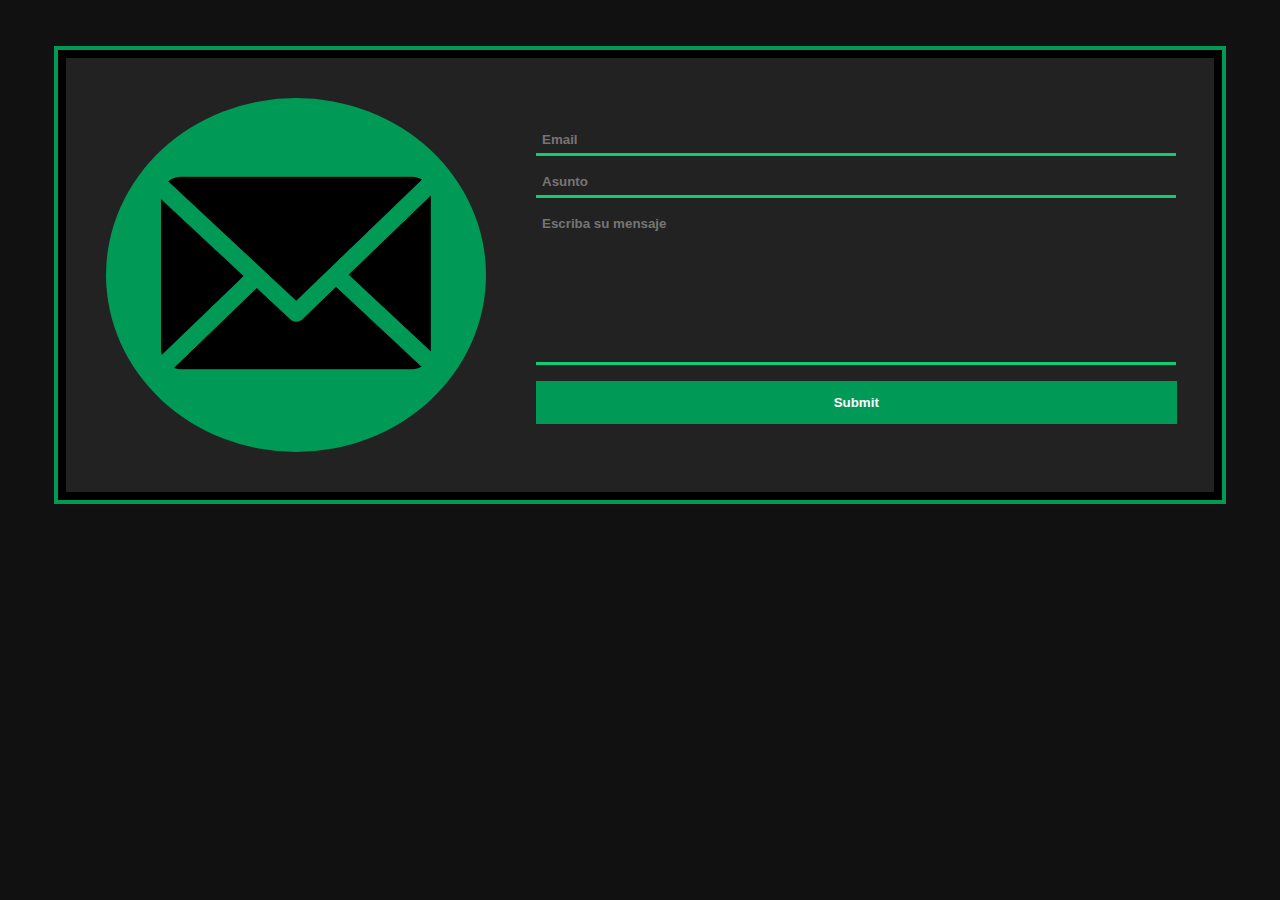
<file: Curso-HTML-CSS/Formulario Responsive/index.html>
<!DOCTYPE html>
<html lang="en">
<head>
    <meta charset="UTF-8">
    <meta name="viewport" content="width=device-width, initial-scale=1.0">
    <title>Formulario</title>
    <link rel="stylesheet" href="styles.css">
</head>
<body>
    <div class="flex-container">
        <form class="form">
            <div class="form__section">
                <input type="email" class="form__input" placeholder="Email" required>
            </div>
            <div class="form__section">
                <input type="text" class="form__input" placeholder="Asunto" required>
            </div>
            <div class="form__section">
                <textarea class="form__input" placeholder="Escriba su mensaje" required></textarea>
            </div>
            <div class="form__section">
                <input type="submit" class="form__input">
            </div>
        </form>
        <div class="form-img">
            <div class="img-container">
                <div>
                    <img src="correo.png" alt="Sobre de correo">
                </div>
            </div>
        </div>
    </div>
</body>
</html>
</file>
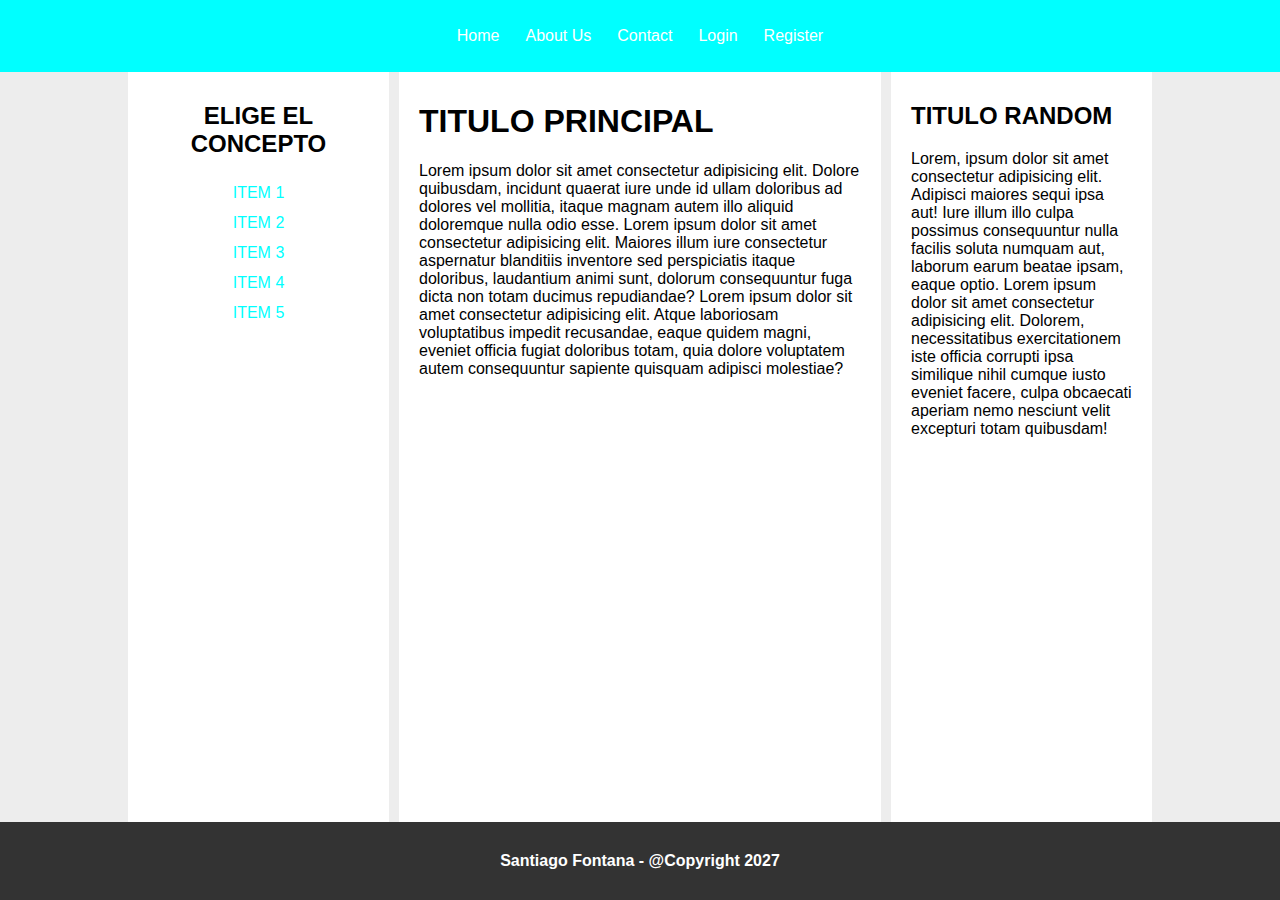
<file: Curso-HTML-CSS/Pagina Web Flexbox/index.html>
<!DOCTYPE html>
<html lang="en">
<head>
    <meta charset="UTF-8">
    <meta name="viewport" content="width=device-width, initial-scale=1.0">
    <title>Media Queries</title>
    <link rel="stylesheet" href="styles.css">
</head>
<body>
    <header class="header">
        <nav class="main-navbar">
            <ul>
                <li><a href="#">Home</a></li>
                <li><a href="#">About Us</a></li>
                <li><a href="#">Contact</a></li>
                <li><a href="#">Login</a></li>
                <li><a href="#">Register</a></li>
            </ul>
        </nav>
    </header>
    <div class="main-wrapper">
        <aside class="secondary-navbar">
            <h2>
                ELIGE EL CONCEPTO
            </h2>
            <nav>
                <ul>
                    <li><a href="#">ITEM 1</a></li>
                    <li><a href="#">ITEM 2</a></li>
                    <li><a href="#">ITEM 3</a></li>
                    <li><a href="#">ITEM 4</a></li>
                    <li><a href="#">ITEM 5</a></li>
                </ul>
            </nav>
        </aside>
        <main>
            <h1>TITULO PRINCIPAL</h1>
            <p>
                Lorem ipsum dolor sit amet consectetur adipisicing elit. Dolore quibusdam, incidunt quaerat iure unde id ullam doloribus ad dolores vel mollitia, itaque magnam autem illo aliquid doloremque nulla odio esse. Lorem ipsum dolor sit amet consectetur adipisicing elit. Maiores illum iure consectetur aspernatur blanditiis inventore sed perspiciatis itaque doloribus, laudantium animi sunt, dolorum consequuntur fuga dicta non totam ducimus repudiandae? Lorem ipsum dolor sit amet consectetur adipisicing elit. Atque laboriosam voluptatibus impedit recusandae, eaque quidem magni, eveniet officia fugiat doloribus totam, quia dolore voluptatem autem consequuntur sapiente quisquam adipisci molestiae?
            </p>
        </main>
        <aside>
            <h2>TITULO RANDOM</h2>
            <p>
                Lorem, ipsum dolor sit amet consectetur adipisicing elit. Adipisci maiores sequi ipsa aut! Iure illum illo culpa possimus consequuntur nulla facilis soluta numquam aut, laborum earum beatae ipsam, eaque optio. Lorem ipsum dolor sit amet consectetur adipisicing elit. Dolorem, necessitatibus exercitationem iste officia corrupti ipsa similique nihil cumque iusto eveniet facere, culpa obcaecati aperiam nemo nesciunt velit excepturi totam quibusdam!
            </p>

        </aside>
        
    </div>
    <footer>
        Santiago Fontana - @Copyright 2027
    </footer>
</body>
</html>
</file>
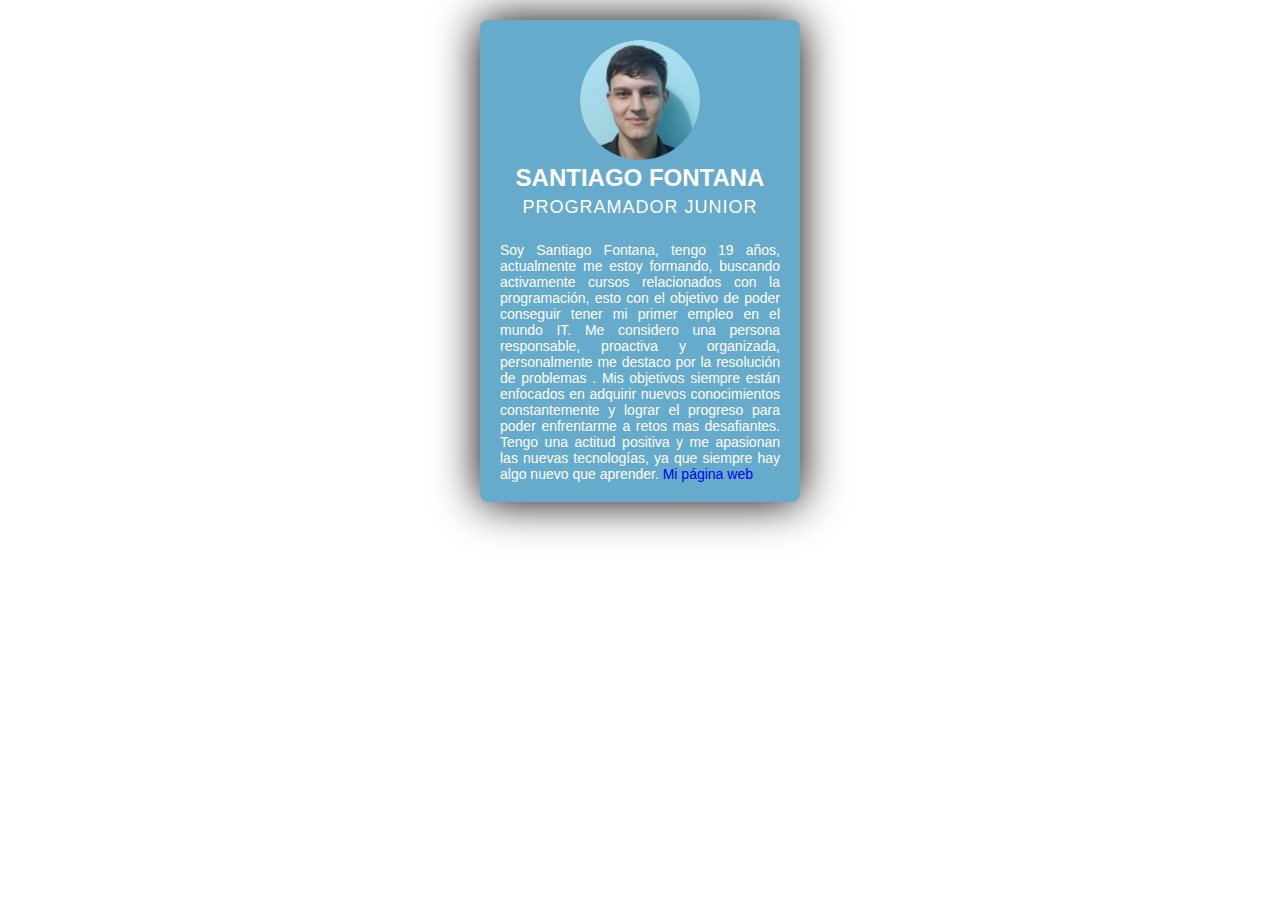
<file: Curso-HTML-CSS/Tarjeta de presentacion/index.html>
<!DOCTYPE html>
<html lang="en">
<head>
    <meta charset="UTF-8">
    <meta name="viewport" content="width=device-width, initial-scale=1.0">
    <title>Tarjeta de Presentación</title>
    <link rel="stylesheet" href="styles.css">
</head>
<body>
    <div class="card">
        <img class="card-img" src="Imagenes/CV-modified.png" alt="Foto">
        <h1 class="card-title"> SANTIAGO FONTANA </h1>
        <h2 class="card-subtitle">PROGRAMADOR JUNIOR</h2>
        <p class="card-content">
            Soy Santiago Fontana, tengo 19 años, actualmente me estoy formando, buscando activamente cursos relacionados con la programación, esto con el objetivo de poder conseguir tener mi primer empleo en el mundo IT. Me considero una persona responsable, proactiva y organizada, personalmente me destaco por la resolución de problemas .
            Mis objetivos siempre están enfocados en adquirir nuevos conocimientos constantemente y lograr el progreso para poder enfrentarme a retos mas desafiantes.
            Tengo una actitud positiva y me apasionan las nuevas tecnologías, ya que siempre hay algo nuevo que aprender.
            <a href="https://santifontana.github.io/santifontanaportfolio.github.io/">Mi página web</a> 
        </p>
    </div>
</body>
</html>
</file>
<file: Curso-HTML-CSS/Formulario Responsive/styles.css>
* {
    font-family: sans-serif;
    font-weight: 600;
}

body {
    background: #111;
}

.flex-container {
    display: flex;
    align-items: center;
    flex-wrap: wrap;
    justify-content: center;
    background: #222;
    margin: 50px 50px;
    padding: 20px;
    border: 8px solid #000;
    outline: 4px solid #095;
}

.form {
    min-width: 400px;
    flex: 1;
    text-align: center;
    padding: 30px;
    order: 5;
}

.form__input {
    width: 100%;
    padding: 6px;
    margin: 6px 0;
    border: none;
    border-bottom: 3px solid #1c7;
    background: transparent;
    color: #fff;
}

.form__input:focus {
    background: linear-gradient(to bottom, transparent, #111);
    outline: none;
    border-bottom: 3px solid #5f9;
}

.form textarea {
    min-height: 140px;
    resize: none;
}

.form-img {
    flex: 1;
    display: flex;
    padding: 10px;
    min-width: 300px;
    max-width: 400px;
    order: 2;
}

.form-img div {
    padding: 10px;
}

.img-container {
    margin: auto;
}

.img-container div {
    background-color: #fff;
    border-radius: 50%;
    text-align: center;
    padding: 40px;
    background-color: #095;
}

.form-img img {
    width: 90%;
    margin: auto;
}

.form input[type="submit"] {
    background-color: #095;
    border-bottom: none;
    padding: 14px;
    min-width: 102%;
}

.form input[type="submit"]:hover {
    background-color: #072;
    border-bottom: none;
    padding: 14px;
}

.form input[type="submit"]:focus {
    background-color: #095;
    background: linear-gradient(to bottom, #095, #072);
}
</file>
<file: Curso-HTML-CSS/Pagina Web Flexbox/styles.css>
body {
    margin: 0;
    font-family: sans-serif;
    display: flex;
    flex-direction: column;
    align-items: center;
    min-height: 100vh;
    justify-content: center;
    background-color: #ededed;
}

div, body, header, nav, ul, footer {
    box-sizing: border-box;
}

.main-wrapper, header, footer{
    width: 100%;
}

h1, h2, h3, h4 {
    text-wrap: balance;
}

p {
    text-wrap: pretty;
}

/* HEADER */

.header {
    background-color: aqua;
}

.main-navbar ul {
    display: flex;
    padding: 0;
    justify-content: center;
}

.main-navbar li {
    list-style: none;
    margin: 5px;
}

.main-navbar a {
    color: #fff;
    display: inline-block;
    padding: 6px 8px;
}
nav a {
    text-decoration: none;
}

a:hover {
    opacity: 0.7;
}

/* MAIN SECTION */

.main-wrapper {
    display: flex;
    flex-grow: 1;
    max-width: 1024px;
    flex-wrap: wrap;
    justify-content: center;
    gap: 10px;
    flex-direction: column;

}

aside, main {
    padding: 10px 20px;
    flex-basis: 0;
    background-color: #fff;
}

main {
    min-width: 300px;
    flex-grow: 2;
}

.main-wrapper aside {
    flex-grow: 1;
}

.secondary-navbar {
    min-width: 10rem;
    text-align: center;
}

.secondary-navbar ul {
    padding: 0;
}
.secondary-navbar li {
    list-style: none;
}

.secondary-navbar a {
    color: aqua;
    display: inline-block;
    padding: 6px 10px;
}

footer {
    margin-top: auto;
    background-color: #333;
    color: #fff;
    padding: 30px;
    font-weight: bold;
    text-align: center;
}

aside:last-child {
    min-width: 10rem;
    display: none;
}

@media screen and (min-width: 480px){
    .main-wrapper {
        flex-direction: row;
    }
}

@media screen and (min-width: 800px){
    aside:last-child {
        display: block;
    }
}
</file>
<file: Curso-HTML-CSS/Tarjeta de presentacion/styles.css>
body {
    background-color: rgb(255, 255, 255);
    font-family: sans-serif;
    color: white;
}

.card {
    background: #6ac;
    text-align: center;
    width: 300px;
    margin: auto;
    margin-top: 20px;
    padding: 20px 10px;
    box-shadow: 0px 0px 45px rgb(0, 0, 0); 
    border-radius: 8px;
}

.card-title {
    font-size: 24px;
    margin: 0;
}

.card-subtitle {
    font-size: 18px;
    font-weight: 100 ;
    letter-spacing: 1px;
    margin: 0;
    margin-top: 5px;
}

.card-content {
    font-size: 14px;
    padding: 10px;
    padding-bottom: 0;
    text-align: justify;
    margin-bottom: 0;
}

.card-img {
    width: 120px;
    border-radius: 50%;
}

a{
    text-decoration: none;
}
</file>
